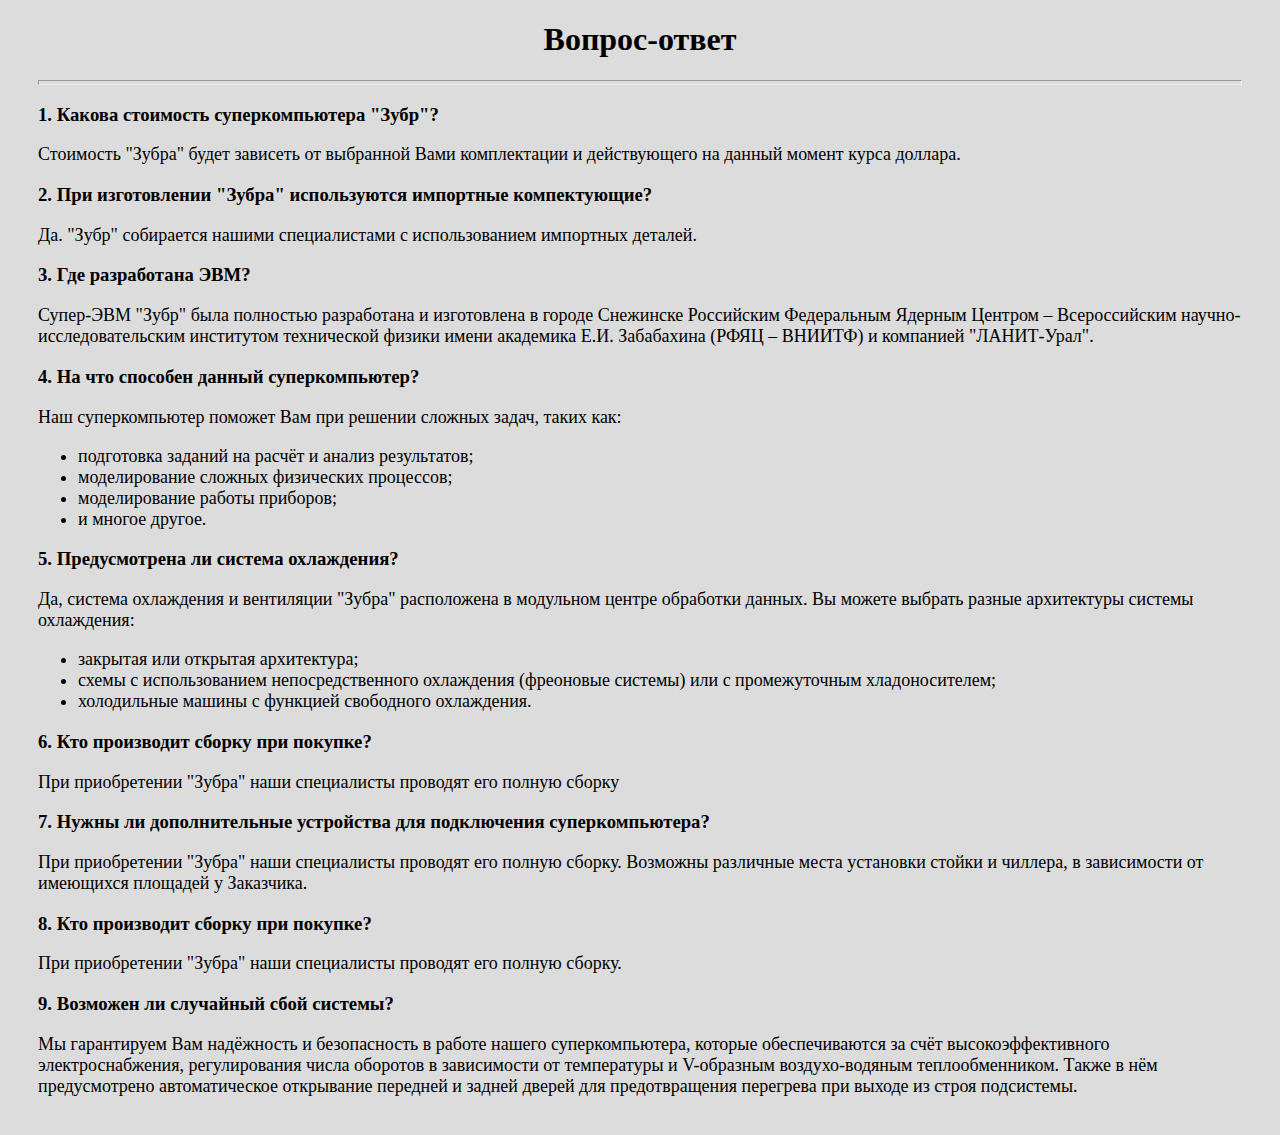
<file: 4 20/vopros-otvet.html>
﻿
<!DOCTYPE html>
<html>
	<head>
	<meta charset="utf-8">

    <style type="text/css"> 
		body {
		background: #DCDCDC;
		padding: 0 30px 30px 30px;
		} 
	
	</style>
	
	</head>
			<body>

<h1 align="center">Вопрос-ответ</h1>
<hr size="5">

<h3><b> 1. Какова стоимость суперкомпьютера "Зубр"?</b></h3>
<font size="4"> Стоимость "Зубра" будет зависеть от выбранной Вами комплектации и действующего на данный момент курса доллара.</font>

<h3><b> 2. При изготовлении "Зубра" используются импортные компектующие? </b></h3>
<font size="4"> Да. "Зубр" собирается нашими специалистами с использованием импортных деталей. </font>

<h3><b> 3. Где разработана ЭВМ? </b></h3>
<font size="4"> Супер-ЭВМ "Зубр" была полностью разработана и изготовлена в городе Снежинске Российским Федеральным Ядерным Центром – Всероссийским научно-исследовательским институтом технической физики имени академика Е.И. Забабахина (РФЯЦ – ВНИИТФ) и компанией "ЛАНИТ-Урал". </font>

<h3><b> 4. На что способен данный суперкомпьютер? </b></h3>
<font size="4"> Наш суперкомпьютер поможет Вам при решении сложных задач, таких как:
	<p>
		<ul>
			<li>подготовка заданий на расчёт и анализ результатов;</li>
			<li>моделирование сложных физических процессов;</li>
			<li>моделирование работы приборов;</li>
			<li>и многое другое.</li>
		</ul>
	</p> </font>

<h3><b> 5. Предусмотрена ли система охлаждения?</b></h3>
<font size="4"> Да, система охлаждения и вентиляции "Зубра" расположена в модульном центре обработки данных. Вы можете выбрать разные архитектуры системы охлаждения:
  	<p>
		<ul>
			<li>закрытая или открытая архитектура;</li>
			<li>схемы с использованием непосредственного охлаждения (фреоновые системы) или с промежуточным хладоносителем;</li>
			<li>холодильные машины с функцией свободного охлаждения.</li>
		</ul>
	</p> </font>

<h3><b> 6. Кто производит сборку при покупке? </b></h3>
<font size="4"> При приобретении "Зубра" наши специалисты проводят его полную сборку </font>

<h3><b> 7. Нужны ли дополнительные устройства для подключения суперкомпьютера? </b></h3>
<font size="4"> При приобретении "Зубра" наши специалисты проводят его полную сборку. Возможны различные места установки стойки и чиллера, в зависимости от имеющихся площадей у Заказчика. </font>

<h3><b> 8. Кто производит сборку при покупке? </b></h3>
<font size="4"> При приобретении "Зубра" наши специалисты проводят его полную сборку. </font>

<h3><b> 9. Возможен ли случайный сбой системы? </b></h3>
<font size="4"> Мы гарантируем Вам надёжность и безопасность в работе нашего суперкомпьютера, которые обеспечиваются за счёт высокоэффективного электроснабжения, регулирования числа оборотов в зависимости от температуры и V-образным воздухо-водяным теплообменником. Также в нём предусмотрено автоматическое открывание передней и задней дверей для предотвращения перегрева при выходе из строя подсистемы.</font>

			</body>
</html>
</file>
